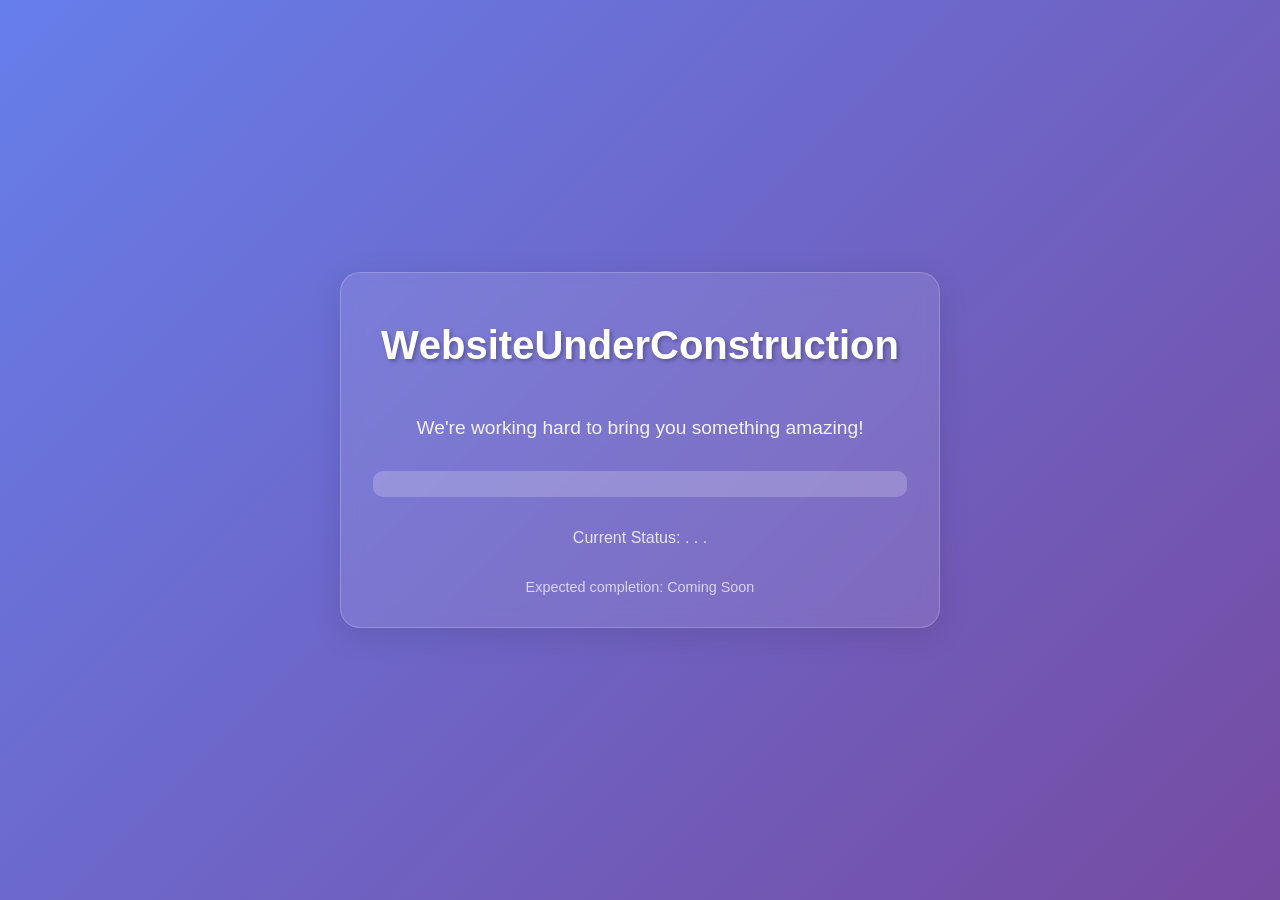
<file: index.html>
<!DOCTYPE html>
<html lang="en">
<head>
    <meta charset="UTF-8">
    <meta name="viewport" content="width=device-width, initial-scale=1.0">
    <title>Website Under Construction</title>
    <style>
        /* Reset and base styles */
        * {
            margin: 0;
            padding: 0;
            box-sizing: border-box;
        }

        body {
            font-family: 'Arial', sans-serif;
            background: linear-gradient(135deg, #667eea 0%, #764ba2 100%);
            min-height: 100vh;
            display: flex;
            justify-content: center;
            align-items: center;
            overflow: hidden;
        }

        /* Main container */
        .container {
            text-align: center;
            padding: 2rem;
            background: rgba(255, 255, 255, 0.1);
            border-radius: 20px;
            backdrop-filter: blur(10px);
            border: 1px solid rgba(255, 255, 255, 0.2);
            box-shadow: 0 8px 32px rgba(0, 0, 0, 0.1);
            max-width: 600px;
            width: 90%;
        }

        /* Wave animation container */
        .wave-container {
            margin-bottom: 2rem;
            height: 80px;
            display: flex;
            justify-content: center;
            align-items: center;
        }

        /* Main title with wave effect */
        .wave-text {
            font-size: 2.5rem;
            font-weight: bold;
            color: #ffffff;
            text-shadow: 2px 2px 4px rgba(0, 0, 0, 0.3);
            position: relative;
            display: inline-block;
        }

        /* Individual characters for wave animation */
        .wave-text span {
            display: inline-block;
            animation: wave 2s ease-in-out infinite;
            animation-delay: calc(var(--i) * 0.1s);
        }

        /* Wave animation keyframes */
        @keyframes wave {
            0%, 40%, 100% {
                transform: translateY(0);
            }
            20% {
                transform: translateY(-20px);
            }
        }

        /* Subtitle styles */
        .subtitle {
            font-size: 1.2rem;
            color: #ffffff;
            margin-bottom: 2rem;
            opacity: 0.9;
        }

        /* Progress bar container */
        .progress-container {
            width: 100%;
            background: rgba(255, 255, 255, 0.2);
            border-radius: 10px;
            padding: 3px;
            margin-bottom: 2rem;
        }

        /* Progress bar */
        .progress-bar {
            width: 0%;
            height: 20px;
            background: linear-gradient(90deg, #4CAF50, #45a049);
            border-radius: 8px;
            transition: width 0.5s ease;
            position: relative;
            overflow: hidden;
        }

        /* Progress bar shimmer effect */
        .progress-bar::after {
            content: '';
            position: absolute;
            top: 0;
            left: -100%;
            width: 100%;
            height: 100%;
            background: linear-gradient(90deg, transparent, rgba(255, 255, 255, 0.4), transparent);
            animation: shimmer 2s infinite;
        }

        @keyframes shimmer {
            0% {
                left: -100%;
            }
            100% {
                left: 100%;
            }
        }

        /* Status text */
        .status-text {
            font-size: 1rem;
            color: #ffffff;
            margin-bottom: 1rem;
            opacity: 0.8;
        }

        /* Contact info */
        .contact-info {
            font-size: 0.9rem;
            color: #ffffff;
            opacity: 0.7;
            margin-top: 2rem;
        }

        /* Responsive design */
        @media (max-width: 768px) {
            .wave-text {
                font-size: 2rem;
            }
            .subtitle {
                font-size: 1rem;
            }
            .container {
                padding: 1.5rem;
            }
        }

        /* Loading dots animation */
        .loading-dots {
            display: inline-block;
        }

        .loading-dots span {
            animation: dots 1.5s infinite;
            animation-delay: calc(var(--i) * 0.2s);
        }

        @keyframes dots {
            0%, 20% {
                opacity: 0;
            }
            50% {
                opacity: 1;
            }
            100% {
                opacity: 0;
            }
        }
    </style>
</head>
<body>
    <div class="container">
        <!-- Wave animated title -->
        <div class="wave-container">
            <h1 class="wave-text" id="waveText">Website Under Construction</h1>
        </div>

        <!-- Subtitle -->
        <p class="subtitle">We're working hard to bring you something amazing!</p>

        <!-- Progress bar -->
        <div class="progress-container">
            <div class="progress-bar" id="progressBar"></div>
        </div>

        <!-- Status text -->
        <p class="status-text">
            Current Status: <span class="loading-dots">
                <span style="--i: 0">.</span>
                <span style="--i: 1">.</span>
                <span style="--i: 2">.</span>
            </span>
        </p>

        <!-- Contact information -->
        <div class="contact-info">
            <p>Expected completion: Coming Soon</p>
        </div>
    </div>

    <script>
        // Console output for debugging
        // console.log('Website Under Construction Page Loaded');
        // console.log('Initializing wave animation...');
        // console.log('Setting up progress bar simulation...');

        // Function to create wave effect for text
        function createWaveText() {
            const waveText = document.getElementById('waveText');
            const text = waveText.textContent;
            waveText.innerHTML = '';
            
            // Split text into individual characters and add wave animation
            for (let i = 0; i < text.length; i++) {
                const span = document.createElement('span');
                span.textContent = text[i];
                span.style.setProperty('--i', i);
                waveText.appendChild(span);
            }
            
            // console.log('Wave animation applied to text with', text.length, 'characters');
        }

        // Function to simulate progress bar
        function simulateProgress() {
            const progressBar = document.getElementById('progressBar');
            let progress = 0;
            
            const interval = setInterval(() => {
                progress += Math.random() * 15;
                if (progress > 85) {
                    progress = 85; // Cap at 85% to show it's still in progress
                }
                
                progressBar.style.width = progress + '%';
                // console.log('Progress updated:', Math.round(progress) + '%');
                
                if (progress >= 85) {
                    clearInterval(interval);
                    // console.log('Progress simulation completed at 85%');
                }
            }, 1000);
        }

        // Function to update status messages
        function updateStatus() {
            const statusMessages = [
                'Setting up infrastructure',
                'Designing user interface',
                'Implementing features',
                'Testing functionality',
                'Optimizing performance',
                'Finalizing content'
            ];
            
            let currentIndex = 0;
            const statusElement = document.querySelector('.status-text');
            
            setInterval(() => {
                statusElement.innerHTML = `Current Status: ${statusMessages[currentIndex]} <span class="loading-dots">
                    <span style="--i: 0">.</span>
                    <span style="--i: 1">.</span>
                    <span style="--i: 2">.</span>
                </span>`;
                
                // console.log('Status updated:', statusMessages[currentIndex]);
                
                currentIndex = (currentIndex + 1) % statusMessages.length;
            }, 3000);
        }

        // Initialize everything when page loads
        document.addEventListener('DOMContentLoaded', function() {
            // console.log('DOM fully loaded and parsed');
            
            // Create wave text effect
            createWaveText();
            
            // Start progress simulation
            setTimeout(() => {
                simulateProgress();
            }, 1000);
            
            // Start status updates
            setTimeout(() => {
                updateStatus();
            }, 2000);
            
            // console.log('All animations and simulations initialized successfully');
        });

        // Additional console outputs for monitoring
        window.addEventListener('load', function() {
            // console.log('Page fully loaded including all resources');
            // console.log('Wave animation is running');
            // console.log('Progress bar simulation is active');
            // console.log('Status updates are scheduled');
        });

        // Error handling
        window.addEventListener('error', function(e) {
            console.error('Error occurred:', e.error);
        });
    </script>
</body>
</html>
</file>
